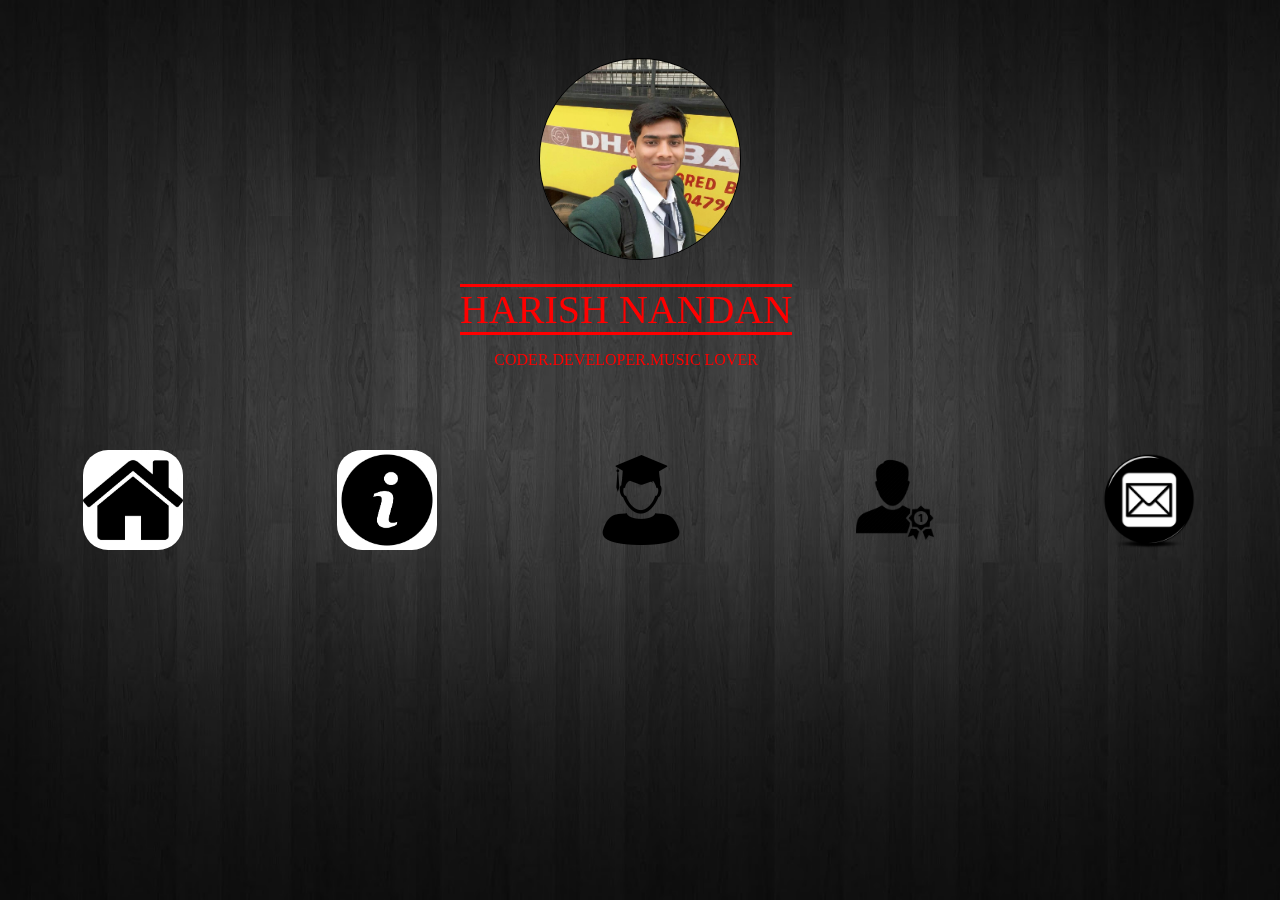
<file: index.html>
<!DOCTYPE html>
<html>
<head>

<meta name="viewport" content="width=device-width, initial-scale=1.0">

	<title>Harish Nandan</title>
	<link rel="stylesheet" type="text/css" href="home2.css">
<body>
<div id="background"> <img src="images/background3.jpg" class="stretch" /></div>
<div id="propic"> <img src="images/profile.jpg" class="profile" /></div>
<div class="intro"><p><span style="border-top: 3px solid red;
  border-bottom: 3px solid red;
  font-size: 40px; ">HARISH NANDAN</span><br><br><span style="margin-top: 10px;">CODER.DEVELOPER.MUSIC LOVER</span></p></div>
<div class="description">
  <div class="navbar">
      <a href="home.html" alt="" title="HOME"><img src="images/home.jpg" class="about_me"></a>
      <a href="info.html" alt="" title="ABOUT ME"><img src="images/info.jpg" class="about_me" /></a>
      <a href="education.html" alt="" title="EDUCATION"><img src="images/acads3.png" class="about_me"></a>
      <a href="achievements.html" alt="" title="ACHIEVEMENTS"><img src="images/medal2.png" class="about_me"></a>
      <a href="contact.html" alt="" title="CONTACT"><img src="images/contact.png" class="about_me"></a>
  </div>
</div>
</body></html>
</file>
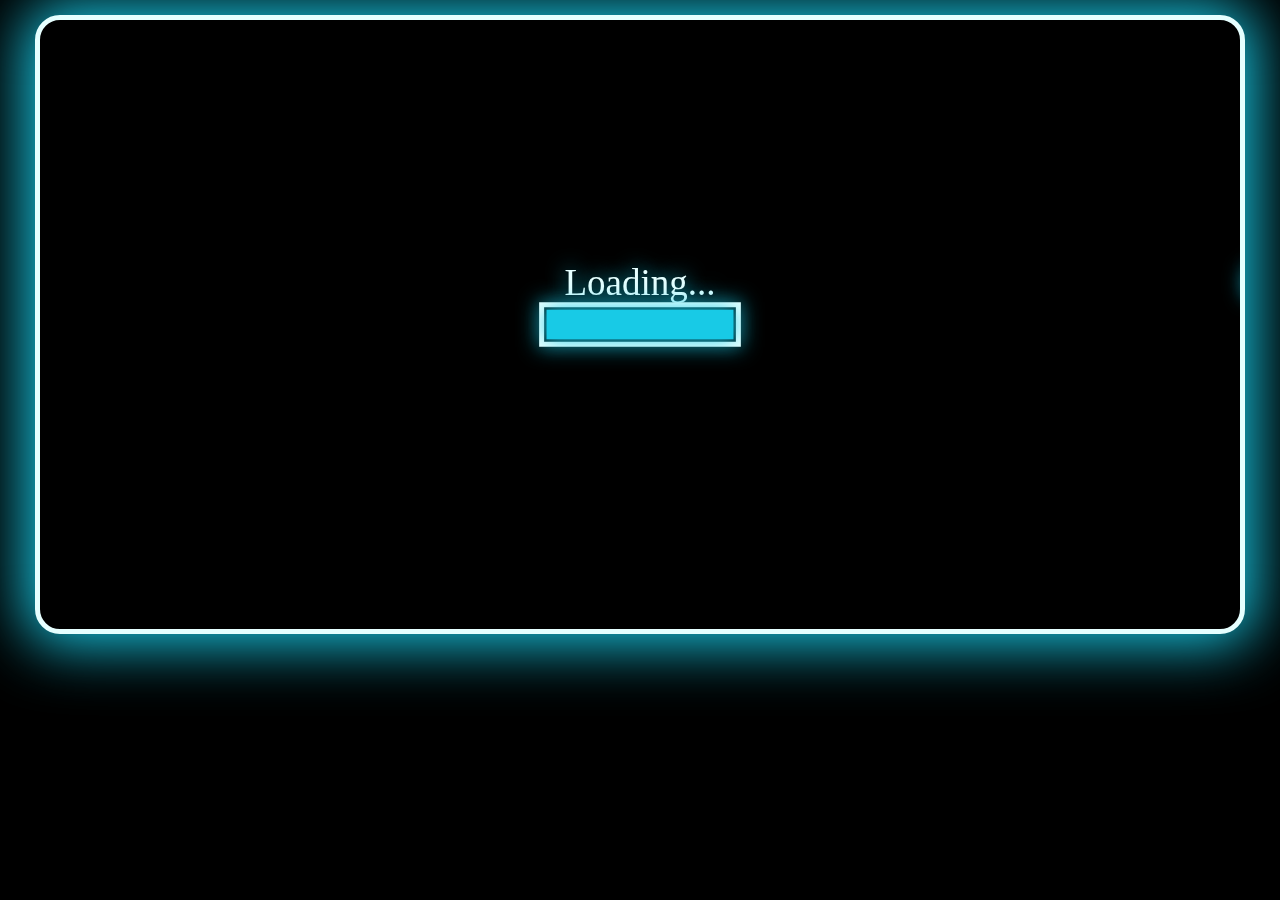
<file: reflexio/index.html>
<!DOCTYPE HTML>
<html>
	
	<head>
		<title>Reflexio!</title>
        <link rel="shortcut icon" href="images/R1.png">  
		<link rel="stylesheet" type="text/css" href="style.css"/>
	</head>

	<body>
		<center>
			<canvas id="arena">
				Canvas tag not supported!
			</canvas>
			<script src="scripts/drawSpace.js"></script>
			<script src="scripts/mainmenu.js"></script>
			<script src="scripts/levels.js"></script>
			<script src="scripts/script.js"></script>
			<script src="scripts/aboutus.js"></script>
			<script src="scripts/settings.js"></script>
			<script src="scripts/instructions.js"></script>
		</center>
	</body>
</html>
</file>
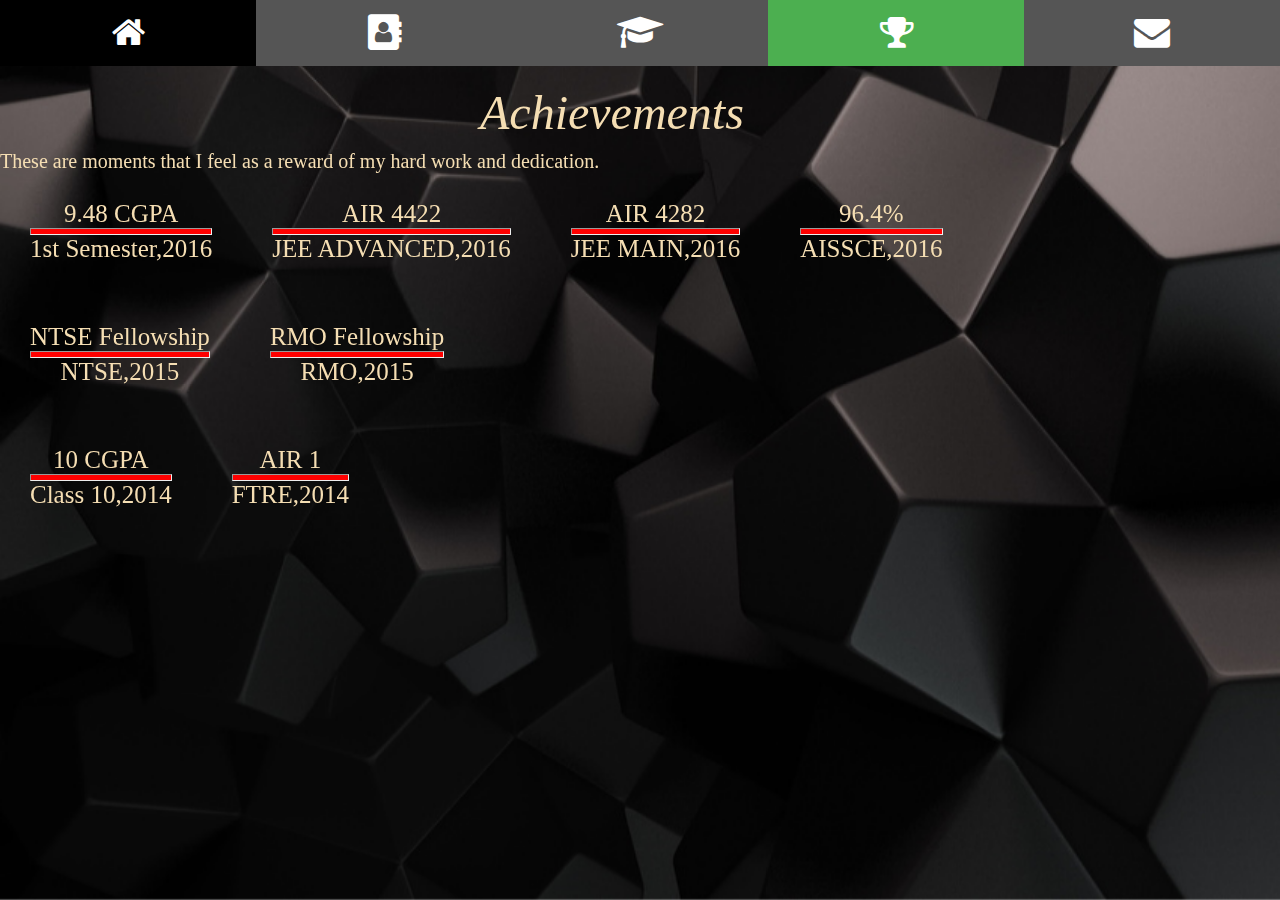
<file: achievements.html>
<!DOCTYPE html>
<html>
<head>
<meta name="viewport" content="width=device-width, initial-scale=1">
	<title>Achievements</title>
<link rel="stylesheet" href="https://cdnjs.cloudflare.com/ajax/libs/font-awesome/4.7.0/css/font-awesome.min.css">
<link rel="stylesheet" type="text/css" href="achievements.css">
</head>
<body>
<div class="icon-bar">
  <a  href="index.html"><i class="fa fa-home" title="home"></i></a> 
  <a  href="info.html"><i class="fa fa-address-book" title="about me "></i></a> 
  <a href="education.html"><i class="fa fa-mortar-board" title="education"></i></a> 
  <a class="active" href="achievements.html"><i class="fa fa-trophy" title="achievements"></i></a>
  <a href="contact.html"><i class="fa fa-envelope" title="contact"></i></a> 
</div>
<div id="background">
	<img src="images/black.jpg" class="stretch"/>
</div>
<div class="content">
    <div class="topic">Achievements</div>
   <div class="intro"> These are moments that I feel as a reward of my hard work and dedication.</div>
 <div class="cards content">
 <div class="y2016">
    <div class="card"> 9.48 CGPA <hr> 1st Semester,2016</div>
    <div class="card"> AIR 4422 <hr> JEE ADVANCED,2016</div>
    <div class="card"> AIR 4282 <hr> JEE MAIN,2016</div>
    <div class="card"> 96.4%<hr> AISSCE,2016</div></div>
   <div class="y2015">
    <div class="card"> NTSE Fellowship <hr> NTSE,2015</div>
    <div class="card"> RMO Fellowship  <hr> RMO,2015</div></div>
    <div class="y2014">
    	<div class="card"> 10 CGPA <hr> Class 10,2014</div>
    	<div class="card"> AIR 1 <hr> FTRE,2014</div></div>
    </div>
    </div>
</div>
</body>
</html>
</file>
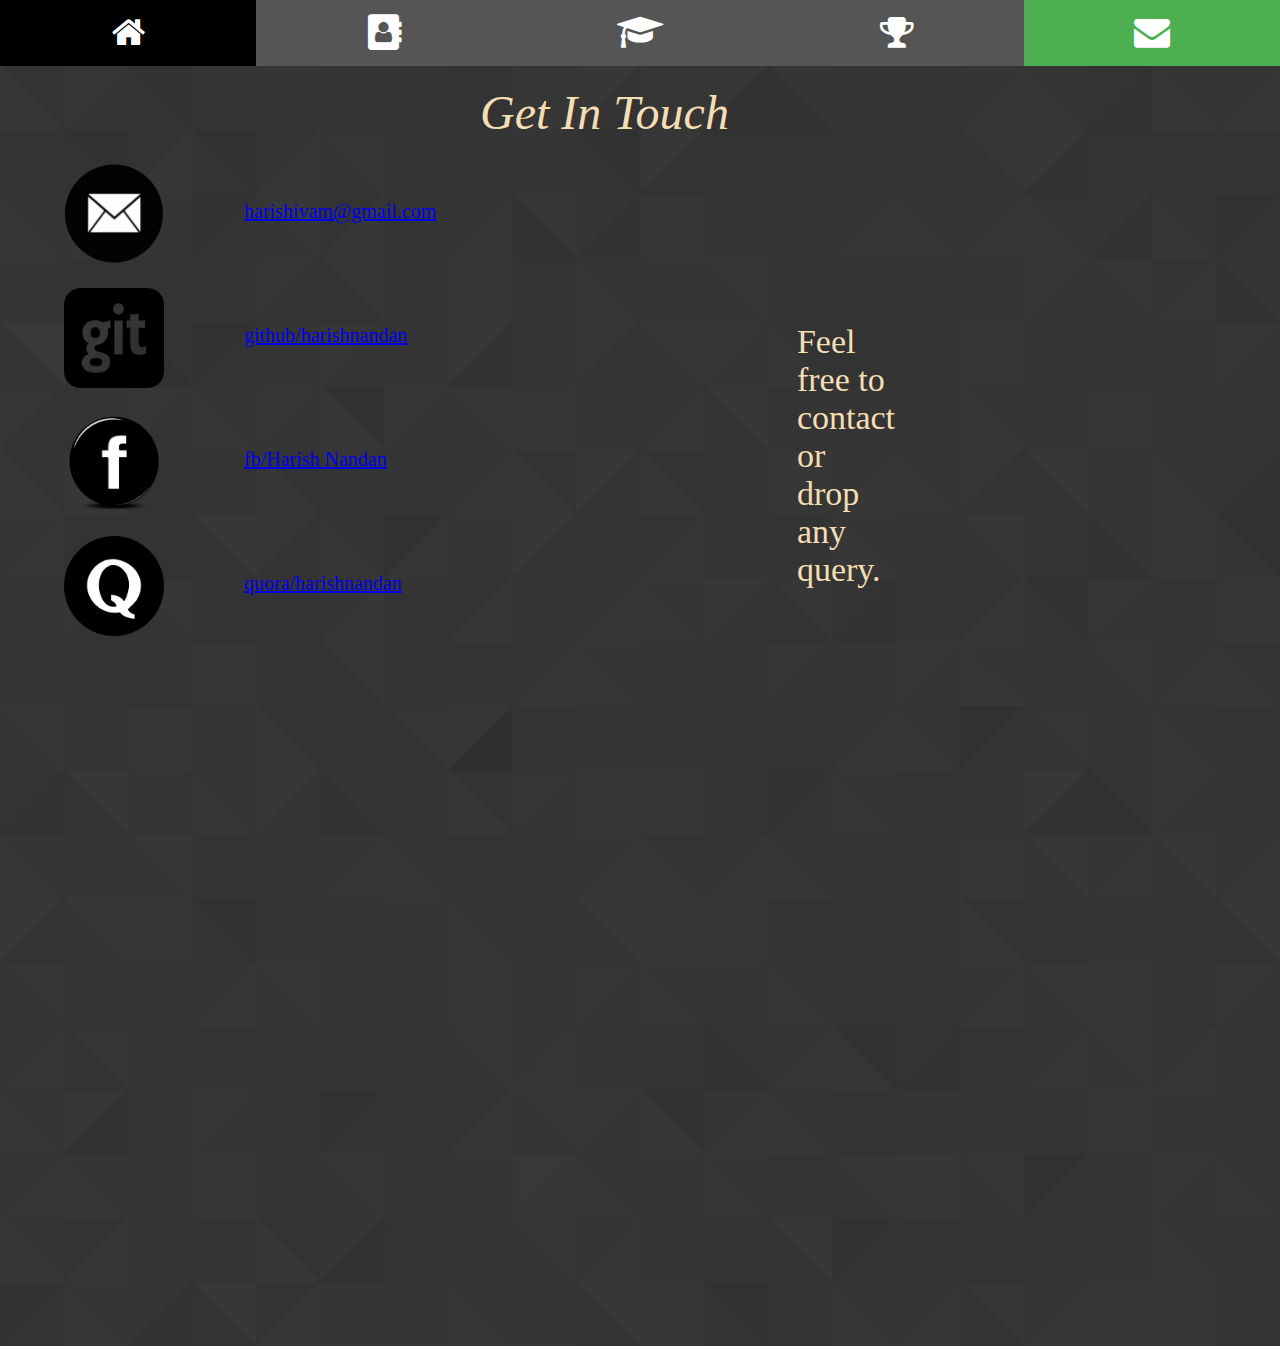
<file: contact.html>
<!DOCTYPE html>
<html>
<head>
<meta name="viewport" content="width=device-width, initial-scale=1">
	<title>Contact</title>
<link rel="stylesheet" href="https://cdnjs.cloudflare.com/ajax/libs/font-awesome/4.7.0/css/font-awesome.min.css">
<link rel="stylesheet" type="text/css" href="contact.css">
</head>
<body>
<div class="icon-bar">
  <a href="index.html"><i class="fa fa-home" title="home"></i></a> 
  <a href="info.html"><i class="fa fa-address-book" title="about me "></i></a> 
  <a href="education.html"><i class="fa fa-mortar-board" title="education"></i></a> 
  <a href="achievements.html"><i class="fa fa-trophy" title="achievements"></i></a>
  <a class="active" href="contact.html"><i class="fa fa-envelope" title="contact"></i></a> 
</div>
<div id="background">
	<img src="images/footer.png" class="stretch"/>
</div>
<div class="content">
    <div class="topic">Get In Touch</div>
    <div class="card">
       <img src="images/E-MAIL.png" class="ikon"/> <div class="head"><a href="mailto:harishshivam@gmail.com" target="blank">harishivam@gmail.com</a></div>
</div>
<div class="card">
       <img src="images/git.png" class="ikon"/> <div class="head"><a href="https://github.com/harishnandan" target="blank">github/harishnandan</a></div>
</div>
<div class="card">
       <img src="images/fb.png" class="ikon"/> <div class="head"><a href="https://www.facebook.com/profile.php?id=100005412076213" target="blank">fb/Harish Nandan</a></div>
</div>
<div class="card">
       <img src="images/quora.png" class="ikon"/> <div class="head"><a href="https://www.quora.com/profile/Harish-Nandan" target="blank">quora/harishnandan</a></div></div>
       <div class="query"> <span style="margin-left: 2em;position: absolute;top: 7em;font-size: 34px;color: wheat;">Feel free to contact or drop any query.</span></div>
</body>
</html>
</file>
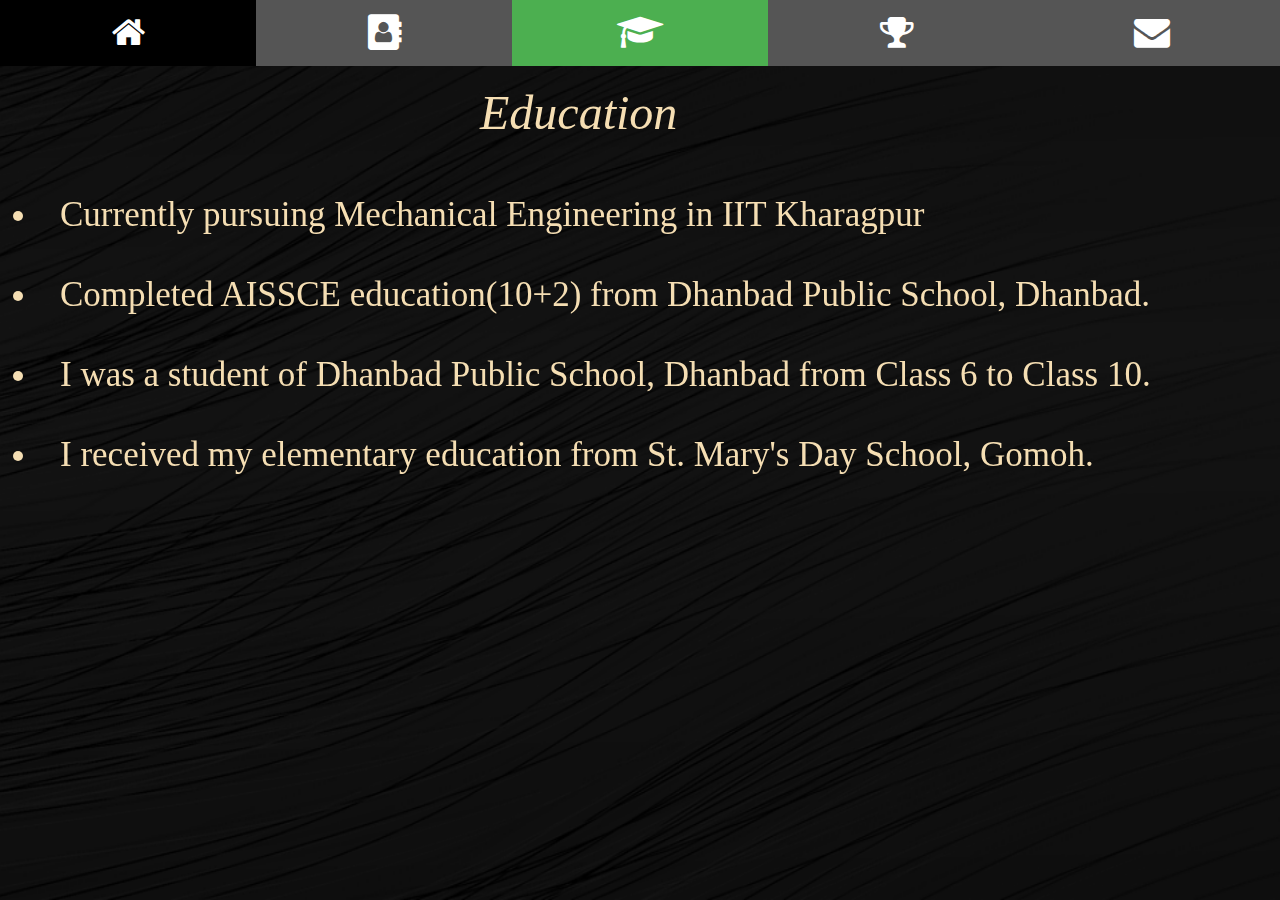
<file: education.html>
<!DOCTYPE html>
<html>
<head>
<meta name="viewport" content="width=device-width, initial-scale=1">
	<title>Education</title>
<link rel="stylesheet" href="https://cdnjs.cloudflare.com/ajax/libs/font-awesome/4.7.0/css/font-awesome.min.css">
<link rel="stylesheet" type="text/css" href="education.css">
</head>
<body>
<div class="icon-bar">
  <a  href="home.html"><i class="fa fa-home" title="home"></i></a> 
  <a href="info.html"><i class="fa fa-address-book" title="about me "></i></a> 
  <a class="active"  href="education.html"><i class="fa fa-mortar-board" title="education"></i></a> 
  <a href="achievements.html"><i class="fa fa-trophy" title="achievements"></i></a>
  <a href="contact.html"><i class="fa fa-envelope" title="contact"></i></a> 
</div>
<div id="background">
	<img src="images/edu.png" class="stretch"/>
</div>
<div class="content">
    <div class="topic">Education</div>
<div class="cards">
 <ul><li>Currently pursuing Mechanical Engineering in IIT Kharagpur</li>
 <li>Completed AISSCE education(10+2) from Dhanbad Public School, Dhanbad.</li>
 <li> I was a student of Dhanbad Public School, Dhanbad from Class 6 to Class 10.</li>
 <li> I received my elementary education from St. Mary's Day School, Gomoh.</li>
 </ul>
    </div>
</body>
</html>
</file>
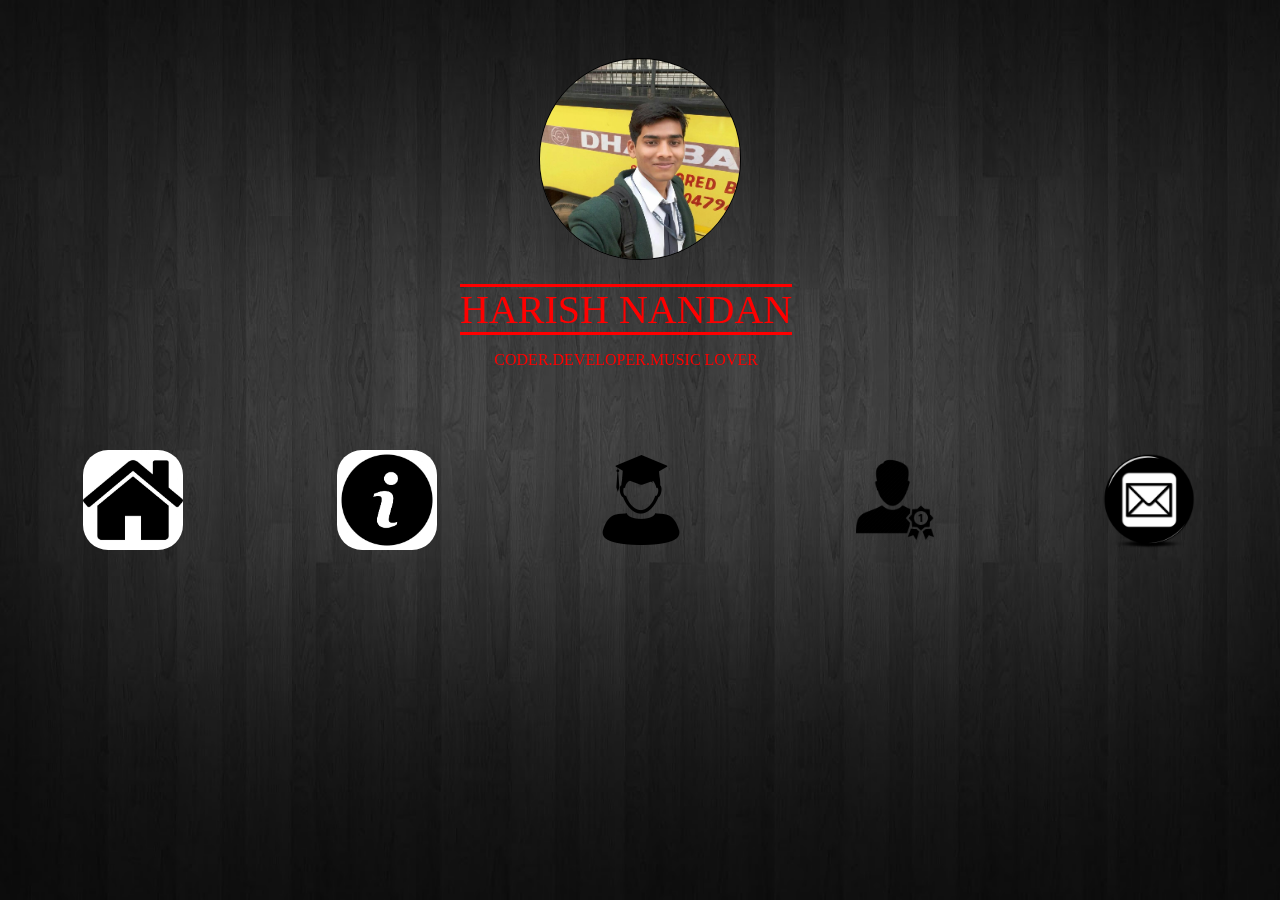
<file: home.html>
<!DOCTYPE html>
<html>
<head>

<meta name="viewport" content="width=device-width, initial-scale=1.0">

	<title>Harish Nandan</title>
	<link rel="stylesheet" type="text/css" href="home2.css">
<body>
<div id="background"> <img src="images/background3.jpg" class="stretch" /></div>
<div id="propic"> <img src="images/profile.jpg" class="profile" /></div>
<div class="intro"><p><span style="border-top: 3px solid red;
  border-bottom: 3px solid red;
  font-size: 40px; ">HARISH NANDAN</span><br><br><span style="margin-top: 10px;">CODER.DEVELOPER.MUSIC LOVER</span></p></div>
<div class="description">
  <div class="navbar">
      <a href="index.html" alt="" title="HOME"><img src="images/home.jpg" class="about_me"></a>
      <a href="info.html" alt="" title="ABOUT ME"><img src="images/info.jpg" class="about_me" /></a>
      <a href="education.html" alt="" title="EDUCATION"><img src="images/acads3.png" class="about_me"></a>
      <a href="achievements.html" alt="" title="ACHIEVEMENTS"><img src="images/medal2.png" class="about_me"></a>
      <a href="contact.html" alt="" title="CONTACT"><img src="images/contact.png" class="about_me"></a>
  </div>
</div>
</body></html>
</file>
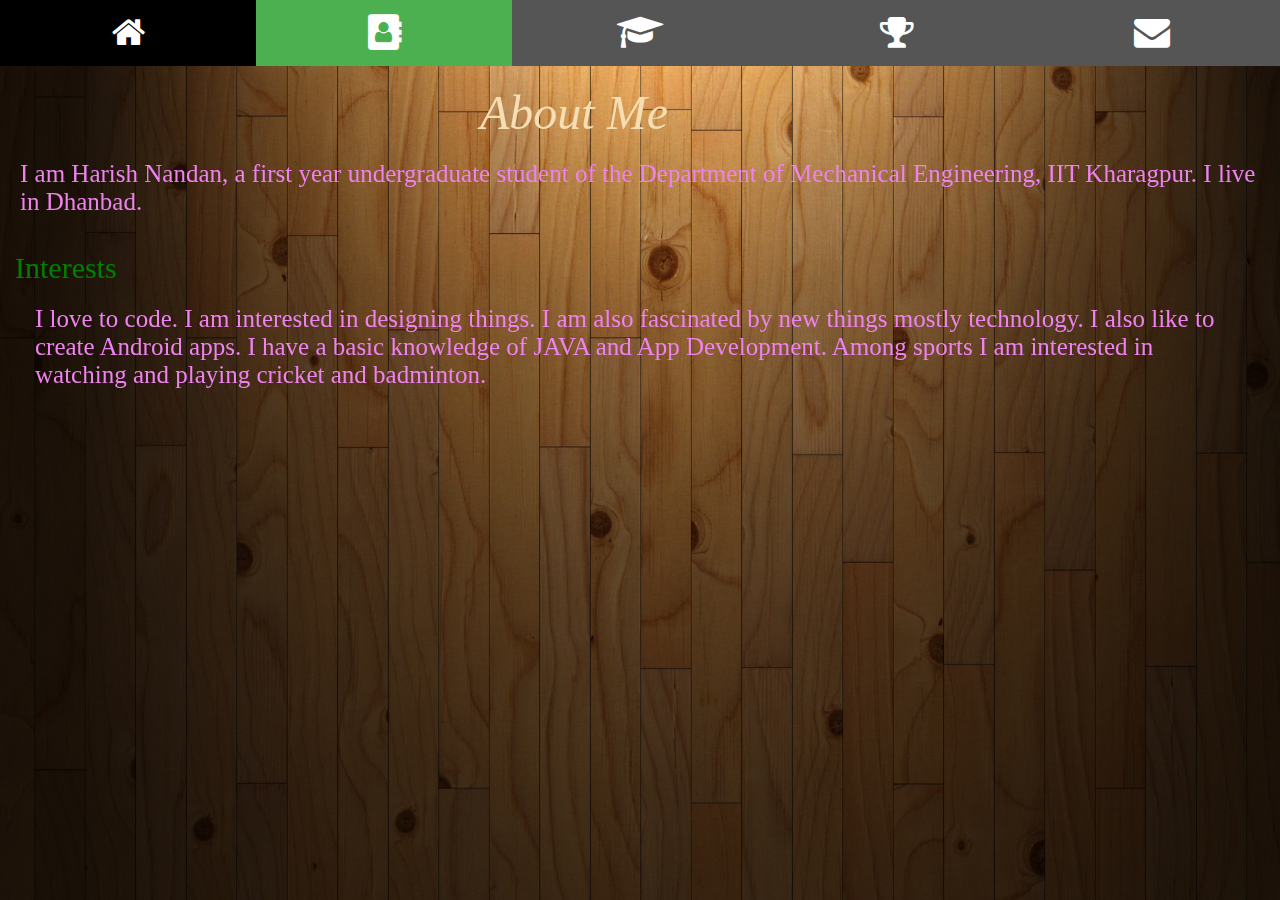
<file: info.html>
<!DOCTYPE html>
<html>
<head>
<meta name="viewport" content="width=device-width, initial-scale=1">
	<title>About Me</title>
<link rel="stylesheet" href="https://cdnjs.cloudflare.com/ajax/libs/font-awesome/4.7.0/css/font-awesome.min.css">
<link rel="stylesheet" type="text/css" href="info.css">
</head>
<body>
<div class="icon-bar">
  <a  href="index.html"><i class="fa fa-home" title="home"></i></a> 
  <a class="active" href="info.html"><i class="fa fa-address-book" title="about me "></i></a> 
  <a href="education.html"><i class="fa fa-mortar-board" title="education"></i></a> 
  <a href="achievements.html"><i class="fa fa-trophy" title="achievements"></i></a>
  <a href="contact.html"><i class="fa fa-envelope" title="contact"></i></a> 
</div>
<div id="background">
	<img src="images/background2.jpg" class="stretch"/>
</div>
<div class="content">
    <div class="topic">About Me</div>
    <div class="description">
    I am Harish Nandan, a first year undergraduate student of the Department of Mechanical Engineering, IIT Kharagpur. I live in Dhanbad. 
    </div>
    <div class="interest">
    	<div class="header">Interests</div>
      <div class="description"> I love to code. I  am interested in designing things. I am also fascinated by new things mostly technology. I also like to create Android apps. I have a basic knowledge of JAVA and App Development. Among sports I am interested in watching and playing cricket and badminton.     </div>
    </div>
</body>
</html>
</file>
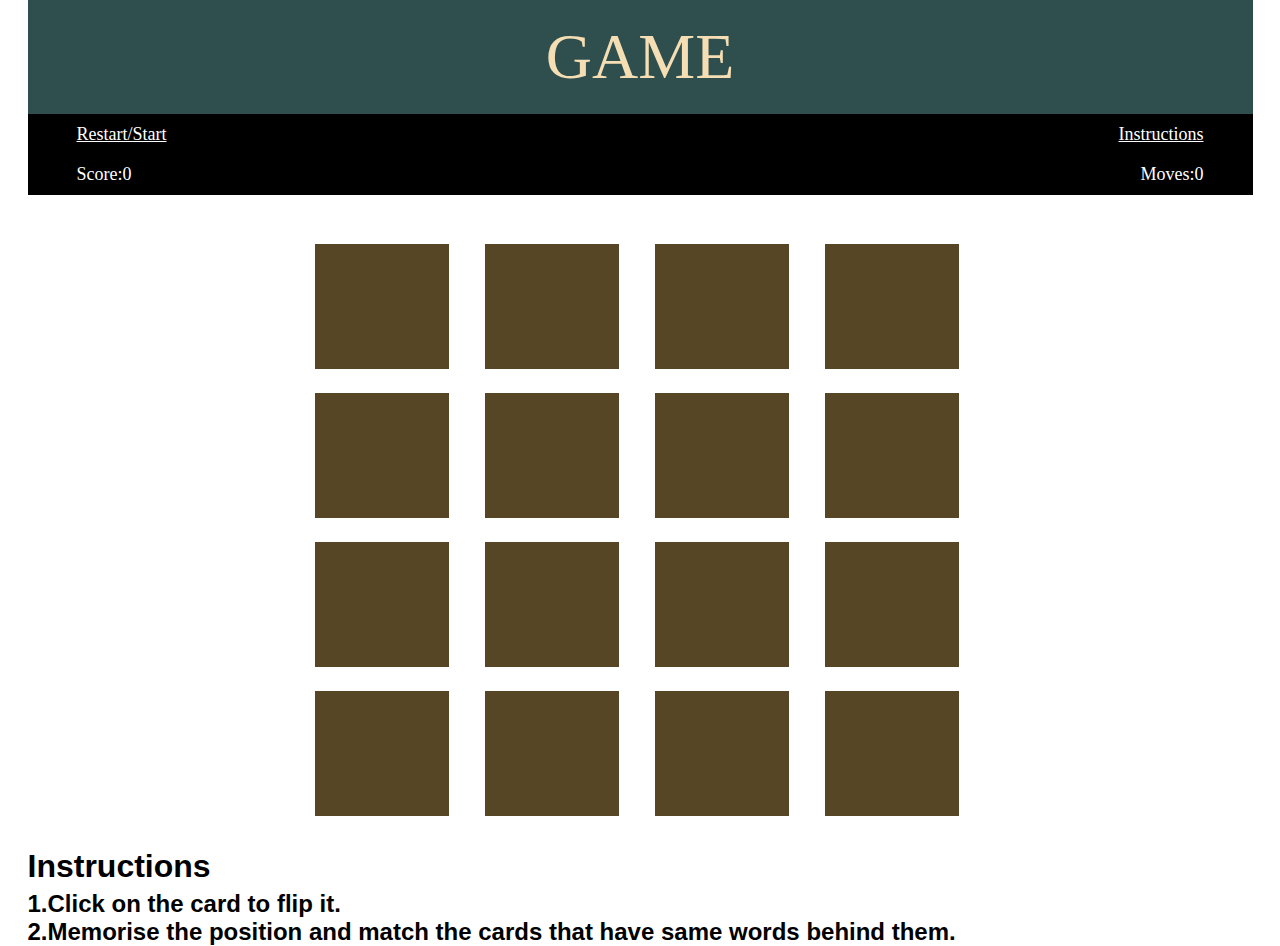
<file: game/game.html>
<!DOCTYPE html>
<html>
<head>
    <meta charset="utf-8" />
    <meta http-equiv="X-UA-Compatible" content="IE=edge,chrome=1" />
    <meta name="viewport" content="width=device-width, initial-scale=1.0">

	<title>Game</title>
	<link rel="stylesheet" type="text/css" href="game.css">
	<link rel="icon" href="images/logo.jpg">
	
</head>
<body>
   <div id="wrap">
        <div id="title">
           GAME
        </div>
        <div class="content">
        <div class="header">
        <div id="restart" onclick="start()">
        	<a href="#score">Restart/Start</a>
        </div>
        <div id="instructions">
        	<a href="#rules">Instructions</a>
        </div>
        </div>
        <div class="header">
        <div id="score">
        	Score:0
        </div>
        <div id="timer">
        	Moves:0
        </div>
        </div>
       		<div class="horizontal squares" id="game">
   	      		<div class="row one">
   	         		<div class="square" id="1" onclick="change(1)">
   	         		</div>
   	         		<div class="square" id="2" onclick="change(2)">
   	         		</div>
   	         		<div class="square" id="3" onclick="change(3)">
   	         		</div>
   	         		<div class="square" id="4" onclick="change(4)">
   	         		</div>
           		</div>
           		<div class="row two">
   	         		<div class="square" id="5" onclick="change(5)">
   	         		</div>
   	         		<div class="square" id="6" onclick="change(6)">
   	         		</div>
   	         		<div class="square" id="7" onclick="change(7)">
   	         		</div>
   	         		<div class="square" id="8" onclick="change(8)">
   	         		</div>
           		</div>
           		<div class="row three">
   	         		<div class="square" id="9" onclick="change(9)">
   	         		</div>
   	         		<div class="square" id="10" onclick="change(10)">
   	         		</div>
   	         		<div class="square" id="11" onclick="change(11)">
   	         		</div>
   	         		<div class="square" id="12" onclick="change(12)">
   	         		</div>
           		</div>
           		<div class="row four">
   	         		<div class="square" id="13" onclick="change(13)">
   	         		</div>
   	         		<div class="square" id="14" onclick="change(14)">
   	         		</div>
   	         		<div class="square" id="15" onclick="change(15)">
   	         		</div>
   	         		<div class="square" id="16" onclick="change(16)">
   	         		</div>
           		</div>
        	</div>
        <div class="instruction" id="rules">
        	<h1>Instructions</h1>
        	<h2>1.Click on the card to flip it.<br>2.Memorise the position and match the cards that have same words behind them.
        </div>	
     	</div>
     </div>
     <script type="text/javascript">
        var active=0;
        var current=0;
 		var previous=0;
 		var score=0;
 		var moves=0;
 		var count=0;
		var words= new Array("Blue","Red","Black","Green","Yellow","Purple","Orange","Pink","Blue","Red","Black","Green","Yellow","Purple","Orange","Pink")
	    var colors= new Array("Blue","Red","Black","Green","Yellow","Purple","Orange","Pink","Blue","Red","Black","Green","Yellow","Purple","Orange","Pink")
    function shuffle(){
	words.sort(function(a, b){return 0.5 - Math.random()});
	colors.sort(function(a, b){return 0.5 - Math.random()});
	}
	 
	 shuffle();
		function start(){
			shuffle();
			var i;
			for(i=1;i<17;i++){
			document.getElementById(i).innerHTML="";
			document.getElementById(i).style.background="#564625";
			document.getElementById(i).style.pointerEvents = 'auto';
			active=0;
			current=0;
			previous=0;
			moves=0;
			score=0;
			document.getElementById("timer").innerHTML="Moves:"+moves;
			document.getElementById("score").innerHTML="Score:"+score;
		}	
	}

  function match(current,previous){
 								document.getElementById(current).style.background="white";
                             	document.getElementById(previous).style.background="white";
                             	document.getElementById(previous).innerHTML="";
                             	document.getElementById(current).innerHTML="";
                             	document.getElementById(current).style.pointerEvents = 'none';
                             	document.getElementById(previous).style.pointerEvents = 'none';
                             	current=0;
                             	previous=0;
                             	active=0;
                             	score+=10;
                             	document.getElementById("score").innerHTML="Score:"+score;
                             	count++;
                             	if(count==8) window.alert("Congratulations!"+ "\n"+"Your Score is "+score);
  }

  function mismatch(current,previous){
  								document.getElementById(previous).innerHTML="";
								document.getElementById(previous).style.background="#564625";
								document.getElementById(current).innerHTML="";
								document.getElementById(current).style.background="#564625";
								current=0;
                             	previous=0;
                             	active=0;
                             	score-=5;
                             	document.getElementById("score").innerHTML="Score:"+score;
  }

	function change(id){
		        moves+=1;
		        document.getElementById("timer").innerHTML="Moves:"+moves;
			if(active==0){
							document.getElementById(id).innerHTML=words[id-1];
							document.getElementById(id).style.background=colors[id-1];
            				previous=id;
            				active=1;
            			
            			 }
          else  if(active==1){
        				if(id==previous){
        					
        					document.getElementById(id).innerHTML="";
			                document.getElementById(id).style.background="#564625";
			                active=0;
			                previous=0;
        				}

        				else if(id!=previous){
        					document.getElementById(id).innerHTML=words[id-1];
			                document.getElementById(id).style.background=colors[id-1];
			                current=id;
			               // window.alert(words[current-1]);
                             if(words[current-1]===words[previous-1]){
                             	setTimeout(function() { match(current,previous);},200);
                             	
                             }
                             else {
                             	setTimeout(function(){mismatch(current,previous);},200);
								
                             }

        			 	}
      }

		}
		
		
	</script>
</body>
</html>
</file>
<file: home2.css>
#background {
    width: 100%; 
    height: 100%; 
    position: fixed; 
    left: 0px; 
    top: 0px; 
    z-index: -1; 
}

.stretch {
    width:100%;
    height:100%;
}

#propic{
	padding-left: 42%;
	padding-top: 2%: 
}
.profile{
	 width: 200px;
    height: 200px;
    border: 1px solid black;
    border-radius: 100px;
   background-size:contain;
  
   margin-top: 50px;
   z-index: 2;
}

.intro{
  text-align: center;
  color: red;
  position: absolute;
  top:270px;
  left:460px;
  box-sizing:border-box;
}

.description{
  color:red;
  position:absolute;
  font-size: 14px;
  top:375px;
  font-family: Arial;
}

.about_me{
  width: 100px;
  border-radius: 100px;
  padding: 75px;
}
.navbar{

  top: 100px;
  display: inline;
   width: 100px;
    height: 150px;
    border-radius: 100px;
   background-size:contain;
}
</file>
<file: reflexio/style.css>
canvas
{
	background-color: black;
	margin-top: 15px;
	box-shadow: 0px 0px 60px 10px #18CAE6;
	border-radius: 25px;
	border: 5px solid;
	border-color: #E6FFFF;
}

body
{
	background-color: #000000;
  padding: 0;
  margin: 0;
}

@font-face {
    font-family: Zorque;
    src: url("fonts/zorque.ttf");
}

@font-face {
    font-family: Complex;
    src: url("fonts/complex promo.ttf");
}

@font-face {
    font-family: DJB;
    src: url("fonts/DJB Speak the Truth.ttf");
}
</file>
<file: achievements.css>
body {margin:0;}

.icon-bar {
    width: 100%;
    background-color: #555;
    overflow: auto;
}

.icon-bar a {
    float: left;
    width: 20%;
    text-align: center;
    padding: 12px 0;
    transition: all 0.3s ease;
    color: white;
    font-size: 36px;
}

.icon-bar a:hover {
    background-color: #000;
}

.active {
    background-color: #4CAF50 !important;
}
#background {
    width: 100%; 
    height: 100%; 
    position: fixed; 
    left: 0px; 
    top: 0px; 
    z-index: -1; 
}

.stretch {
    width:100%;
    height:100%;
}

.topic {

    font-size: 3rem;
    margin-left: 10em;
    font-style: italic;
    color: wheat;
}

.content{
    position: absolute;
    top: 85px;
    width: 100%;
}

.intro{
    color: wheat;
    font-size: 20px;
    padding-top: 10px;
}

.card{
    padding:30px;
    color: wheat;
    font-size: 25px;
    text-align: center;
}

hr{
    background-color: red;
    height: 5px;
    margin: 0;
    padding: 0;
}
.y2016{
display: flex;
}

.y2014{
display: flex;
}

.y2015{
display: flex;
}
</file>
<file: contact.css>
body {margin:0;}

.icon-bar {
    width: 100%;
    background-color: #555;
    overflow: auto;
}

.icon-bar a {
    float: left;
    width: 20%;
    text-align: center;
    padding: 12px 0;
    transition: all 0.3s ease;
    color: white;
    font-size: 36px;
}

.icon-bar a:hover {
    background-color: #000;
}

.active {
    background-color: #4CAF50 !important;
}

#background {
    width: 100%; 
    left: 0px; 
    top: 0px; 
    z-index:-1; 
}

.stretch {
    width:100%;
}

.topic {

    font-size: 3rem;
    margin-left: 10em;
    font-style: italic;
    color: wheat;
}

.content{
    position: absolute;
    top: 85px;
}
.ikon{
    width:100px;
    padding-top: 24px;
    margin-left: 4em;    
}
.card{
    display: flex;
}
.head{
    font-size: 20px;
    padding-top: 3em;
    padding-left: 4em;
    color: wheat;
}

a link{
    color: wheat;
}

a hover{
    color: blue;
}

.query{
    float: right;
}
</file>
<file: education.css>
body {margin:0;}

.icon-bar {
    width: 100%;
    background-color: #555;
    overflow: auto;
}

.icon-bar a {
    float: left;
    width: 20%;
    text-align: center;
    padding: 12px 0;
    transition: all 0.3s ease;
    color: white;
    font-size: 36px;
}

.icon-bar a:hover {
    background-color: #000;
}

.active {
    background-color: #4CAF50 !important;
}
#background {
    width: 100%; 
    height: 100%; 
    position: fixed; 
    left: 0px; 
    top: 0px; 
    z-index: -1; 
}

.stretch {
    width:100%;
    height:100%;
}


.topic {

    font-size: 3rem;
    margin-left: 10em;
    font-style: italic;
    color: wheat;
}

.content{
    position: absolute;
    top: 85px;
    width: 100%;
}

.cards{
    font-size: 35px;
    color: wheat;
}

li{
    padding: 20px;
}
</file>
<file: info.css>
body {margin:0;}

.icon-bar {
    width: 100%;
    background-color: #555;
    overflow: auto;
}

.icon-bar a {
    float: left;
    width: 20%;
    text-align: center;
    padding: 12px 0;
    transition: all 0.3s ease;
    color: white;
    font-size: 36px;
}

.icon-bar a:hover {
    background-color: #000;
}

.active {
    background-color: #4CAF50 !important;
}

#background {
    width: 100%; 
    height: 100%; 
    position: fixed; 
    left: 0px; 
    top: 0px; 
    z-index: -1; 
}

.stretch {
    width:100%;
    height:100%;
}


.topic {

    font-size: 3rem;
    margin-left: 10em;
    font-style: italic;
    color: wheat;
}

.content{
    position: absolute;
    top: 85px;
    width: 100%;
}

.description{
    font-size: 25px;
    color: violet;
    padding: 20px;
}

.interest{
    font-size: 30px;
    font-style: italic bold;
    color: green;
    padding: 15px; 
}
</file>
<file: game/game.css>
*{
	margin:0;
	padding: 0;
}

body{
	width:1225px;
	margin: 0 auto;
	text-align: center;
	
}

#wrap{
	
	
}

#title{
	font-size: 400%;
	color: wheat;
	padding-bottom: 20px;
	padding-top:20px;
    background: #2F4F4F;
}

.content{

}

#restart{
	padding-left: 4%;
	text-align: initial;
	float:left;
	cursor: pointer; cursor: hand; 
}

.header{
	background: #000000;
	color: white;
	width: 100%;
	font-size: 18px;
	padding-top: .8%;
	padding-bottom: .8%;
}

#instructions{
	padding-right: 4%;
	text-align: end;
	cursor: pointer; cursor: hand;
}

.square{
	background: #564625;
    margin: 2%;
    height: 100px;
    width: 15%;
    margin-top: 12px;
    margin-bottom: 12px;
    font-size: 210%;
	padding-top: 25px;
	color:white;
	 cursor: pointer; cursor: hand; 
}

.horizontal.squares{
	max-width: 100%;
	margin-top: 3%;
}

.row{
	display: flex;
	max-width: 100%;
	    margin-left: 22%;
    margin-right: 5%;
}


.instruction{
	width: 100%;
	text-align: initial;
	margin-top: 20px;
	font-family: Arial;
}

h1{
	padding-bottom: 5px;
}

#score{
	padding-left: 4%;
	text-align: initial;
	float:left;
}

#timer{
	padding-right: 4%;
	text-align: end;
}

a{
	color:white;
}
</file>
